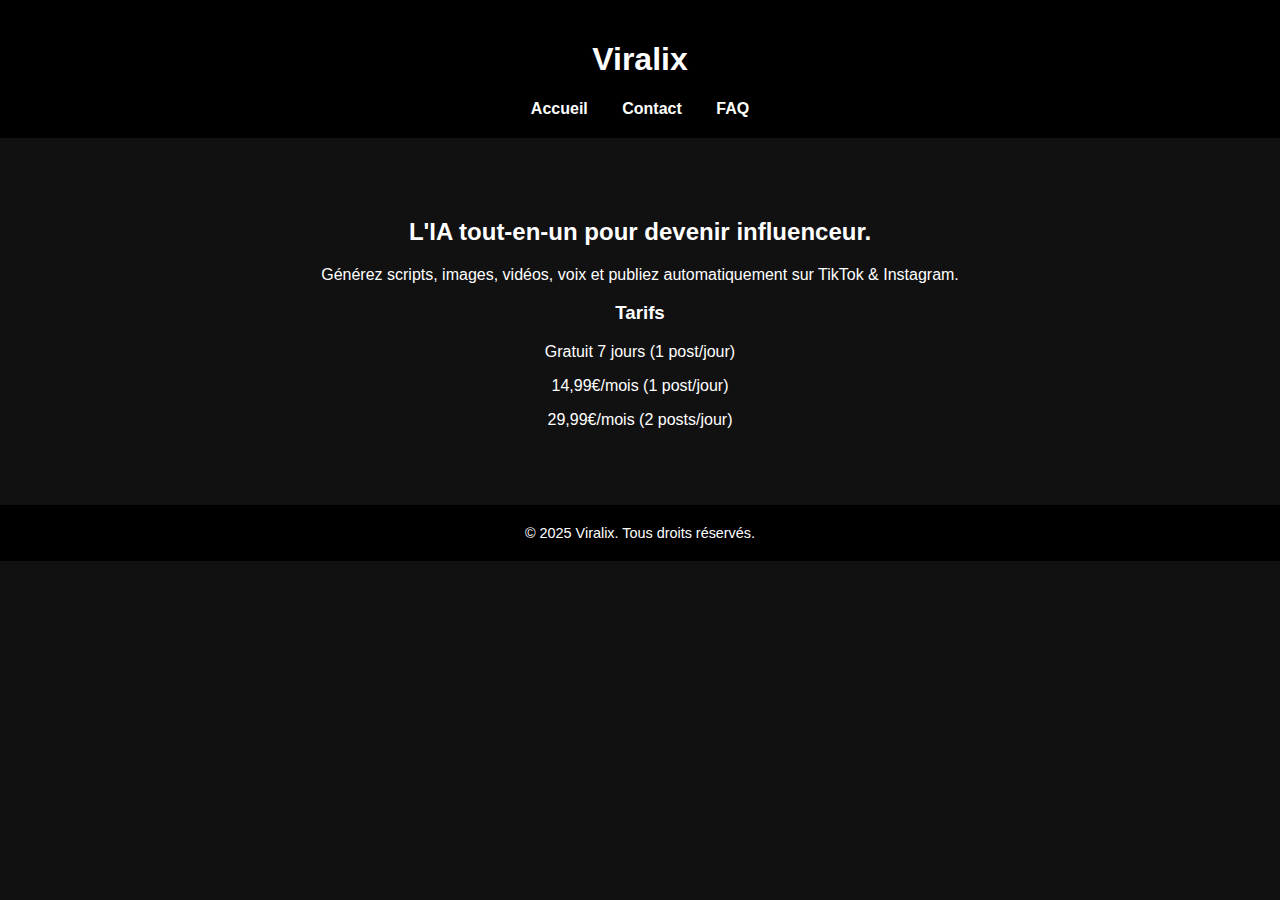
<file: index.html>
<!DOCTYPE html>
<html lang="fr">
<head>
  <meta charset="UTF-8" />
  <meta name="viewport" content="width=device-width, initial-scale=1.0" />
  <title>Viralix</title>
  <style>
    body { background: #111; color: #fff; font-family: sans-serif; margin: 0; padding: 0; text-align: center; }
    header { background: #000; padding: 20px; }
    nav a { color: #fff; margin: 0 15px; text-decoration: none; font-weight: bold; }
    main { padding: 60px 20px; }
    footer { background: #000; padding: 20px; font-size: 0.9em; }
  </style>
</head>
<body>
  <header>
    <h1>Viralix</h1>
    <nav>
      <a href="index.html">Accueil</a>
      <a href="contact.html">Contact</a>
      <a href="faq.html">FAQ</a>
    </nav>
  </header>
  <main>
    <h2>L'IA tout-en-un pour devenir influenceur.</h2>
    <p>Générez scripts, images, vidéos, voix et publiez automatiquement sur TikTok & Instagram.</p>
    <h3>Tarifs</h3>
    <p>Gratuit 7 jours (1 post/jour)</p>
    <p>14,99€/mois (1 post/jour)</p>
    <p>29,99€/mois (2 posts/jour)</p>
  </main>
  <footer>&copy; 2025 Viralix. Tous droits réservés.</footer>
</body>
</html>
</file>
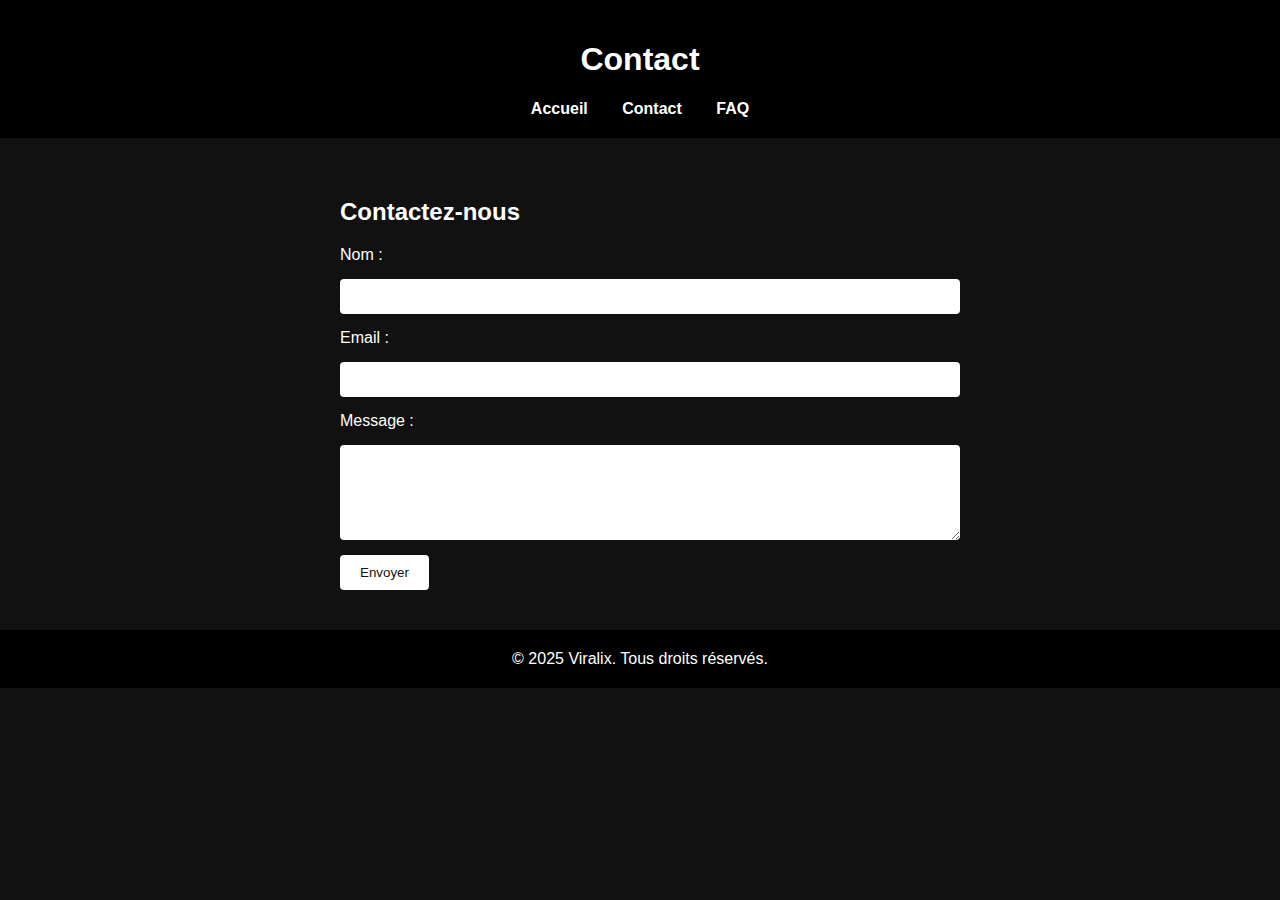
<file: contact.html>
<!DOCTYPE html>
<html lang="fr">
<head>
  <meta charset="UTF-8">
  <title>Contact - Viralix</title>
  <style>
    body { background: #111; color: #fff; font-family: sans-serif; margin: 0; padding: 0; }
    header, footer { background: #000; padding: 20px; text-align: center; }
    nav a { color: #fff; margin: 0 15px; text-decoration: none; font-weight: bold; }
    main { padding: 40px 20px; max-width: 600px; margin: auto; }
    label, input, textarea { display: block; width: 100%; margin-bottom: 15px; }
    input, textarea { padding: 10px; border: none; border-radius: 4px; }
    button { padding: 10px 20px; background: #fff; color: #111; border: none; border-radius: 4px; cursor: pointer; }
  </style>
</head>
<body>
  <header>
    <h1>Contact</h1>
    <nav>
      <a href="index.html">Accueil</a>
      <a href="contact.html">Contact</a>
      <a href="faq.html">FAQ</a>
    </nav>
  </header>
  <main>
    <h2>Contactez-nous</h2>
    <form action="mailto:contact@viralixapp.com" method="POST" enctype="text/plain">
      <label>Nom :</label>
      <input type="text" name="name" required>
      <label>Email :</label>
      <input type="email" name="email" required>
      <label>Message :</label>
      <textarea name="message" rows="5" required></textarea>
      <button type="submit">Envoyer</button>
    </form>
  </main>
  <footer>&copy; 2025 Viralix. Tous droits réservés.</footer>
</body>
</html>
</file>
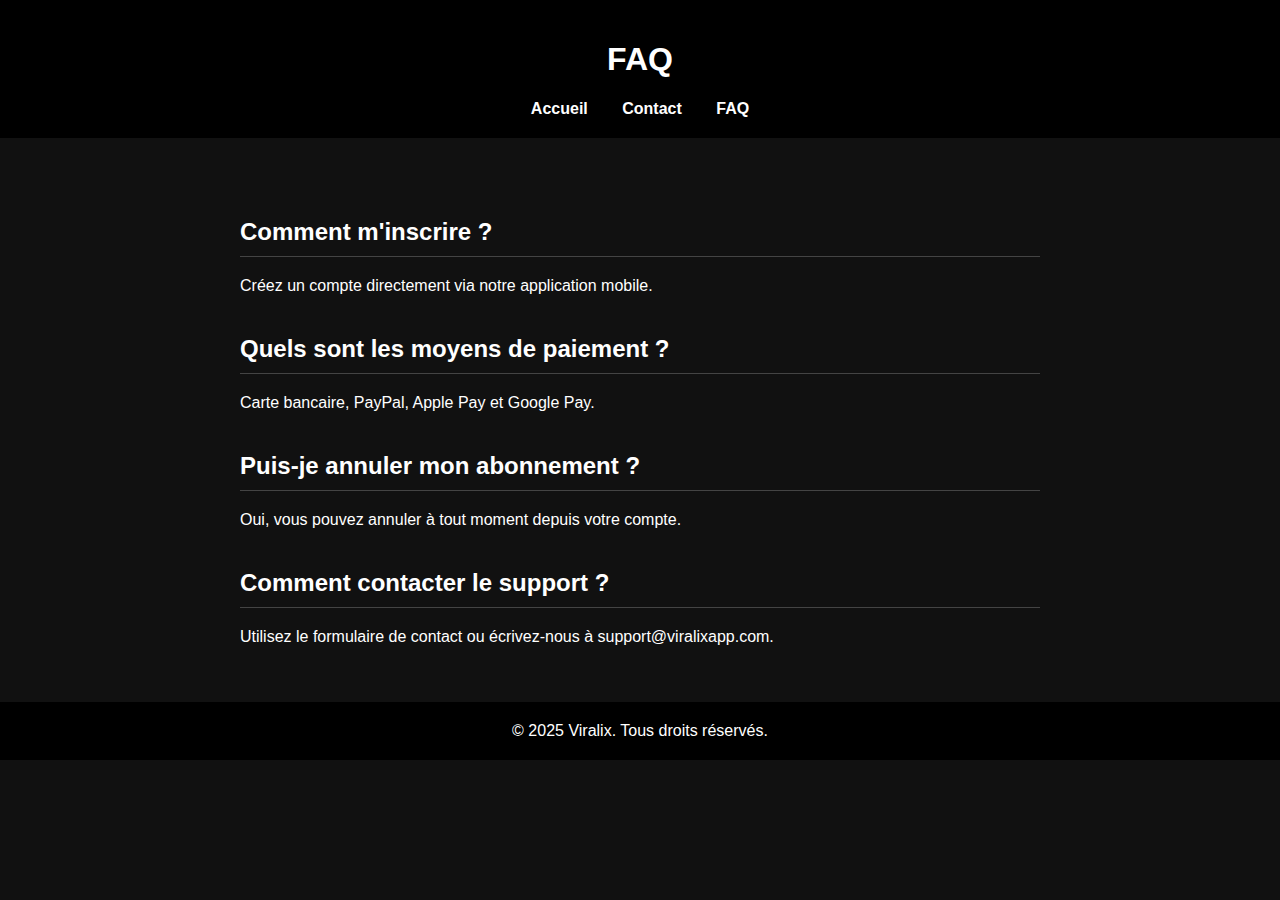
<file: faq.html>
<!DOCTYPE html>
<html lang="fr">
<head>
  <meta charset="UTF-8">
  <title>FAQ - Viralix</title>
  <style>
    body { background: #111; color: #fff; font-family: sans-serif; margin: 0; padding: 0; }
    header, footer { background: #000; padding: 20px; text-align: center; }
    nav a { color: #fff; margin: 0 15px; text-decoration: none; font-weight: bold; }
    main { padding: 40px 20px; max-width: 800px; margin: auto; }
    h2 { border-bottom: 1px solid #444; padding-bottom: 10px; margin-top: 40px; }
  </style>
</head>
<body>
  <header>
    <h1>FAQ</h1>
    <nav>
      <a href="index.html">Accueil</a>
      <a href="contact.html">Contact</a>
      <a href="faq.html">FAQ</a>
    </nav>
  </header>
  <main>
    <h2>Comment m'inscrire ?</h2>
    <p>Créez un compte directement via notre application mobile.</p>
    <h2>Quels sont les moyens de paiement ?</h2>
    <p>Carte bancaire, PayPal, Apple Pay et Google Pay.</p>
    <h2>Puis-je annuler mon abonnement ?</h2>
    <p>Oui, vous pouvez annuler à tout moment depuis votre compte.</p>
    <h2>Comment contacter le support ?</h2>
    <p>Utilisez le formulaire de contact ou écrivez-nous à support@viralixapp.com.</p>
  </main>
  <footer>&copy; 2025 Viralix. Tous droits réservés.</footer>
</body>
</html>
</file>
